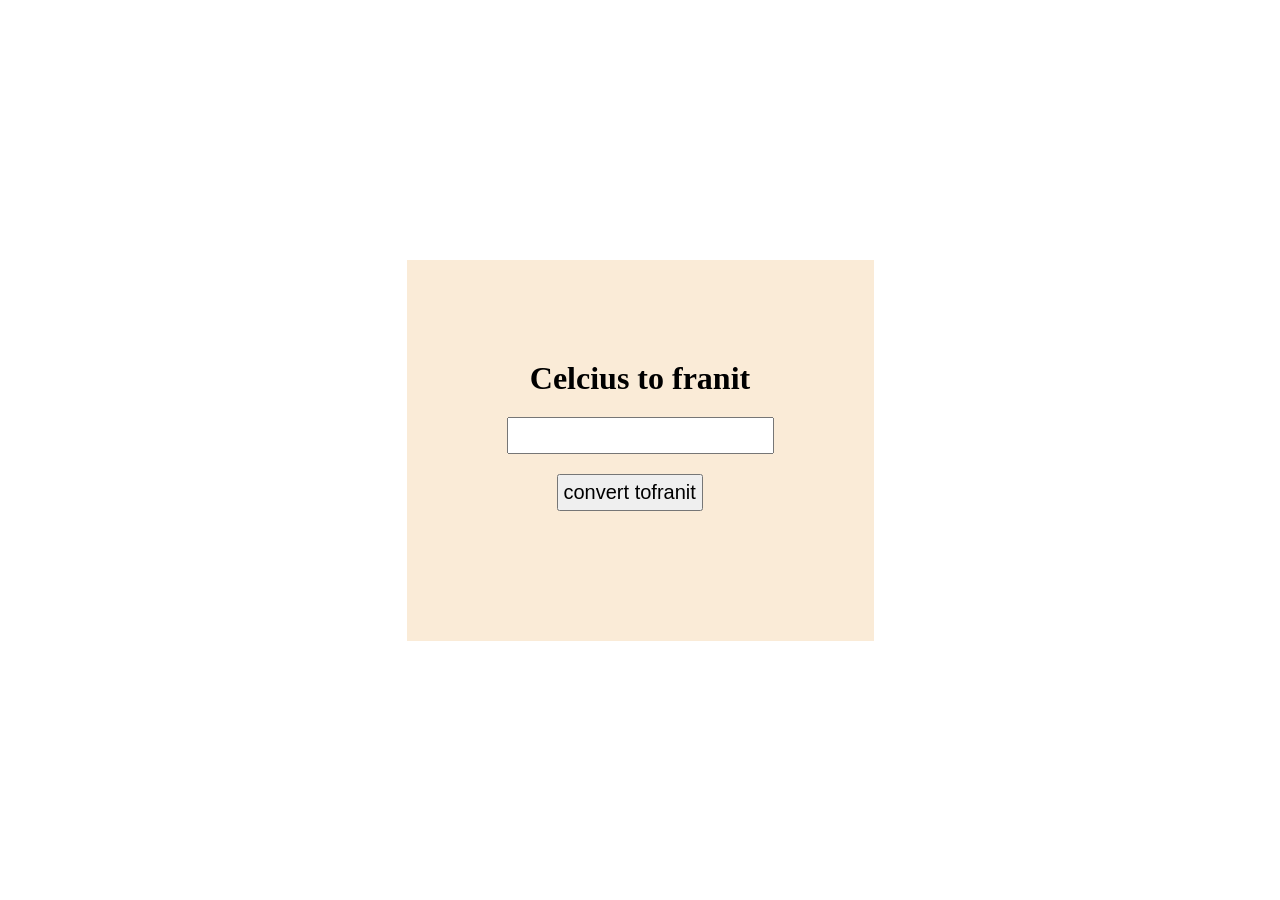
<file: Introduction/index.html>
<!DOCTYPE html>
<html lang="en">
<head>
    <meta charset="UTF-8">
    <meta name="viewport" content="width=
    , initial-scale=1.0">
    <title>Document</title>
    <link rel="stylesheet" href="Style.css">
    <script src="Script.js"></script>
</head>
<body>
    <!-- <script>
        let score=1000
        console.log("Your bill amout is Rs."+score);
    </script> -->
    
    <div class="cel">
        <h1>Celcius to franit</h1>
        <input type="text" id="input">
        <button class="submit" onclick="franit()">convert tofranit</button>
        <div class=res id="ans">

        </div>
    </div>
</body>
</html>
</file>
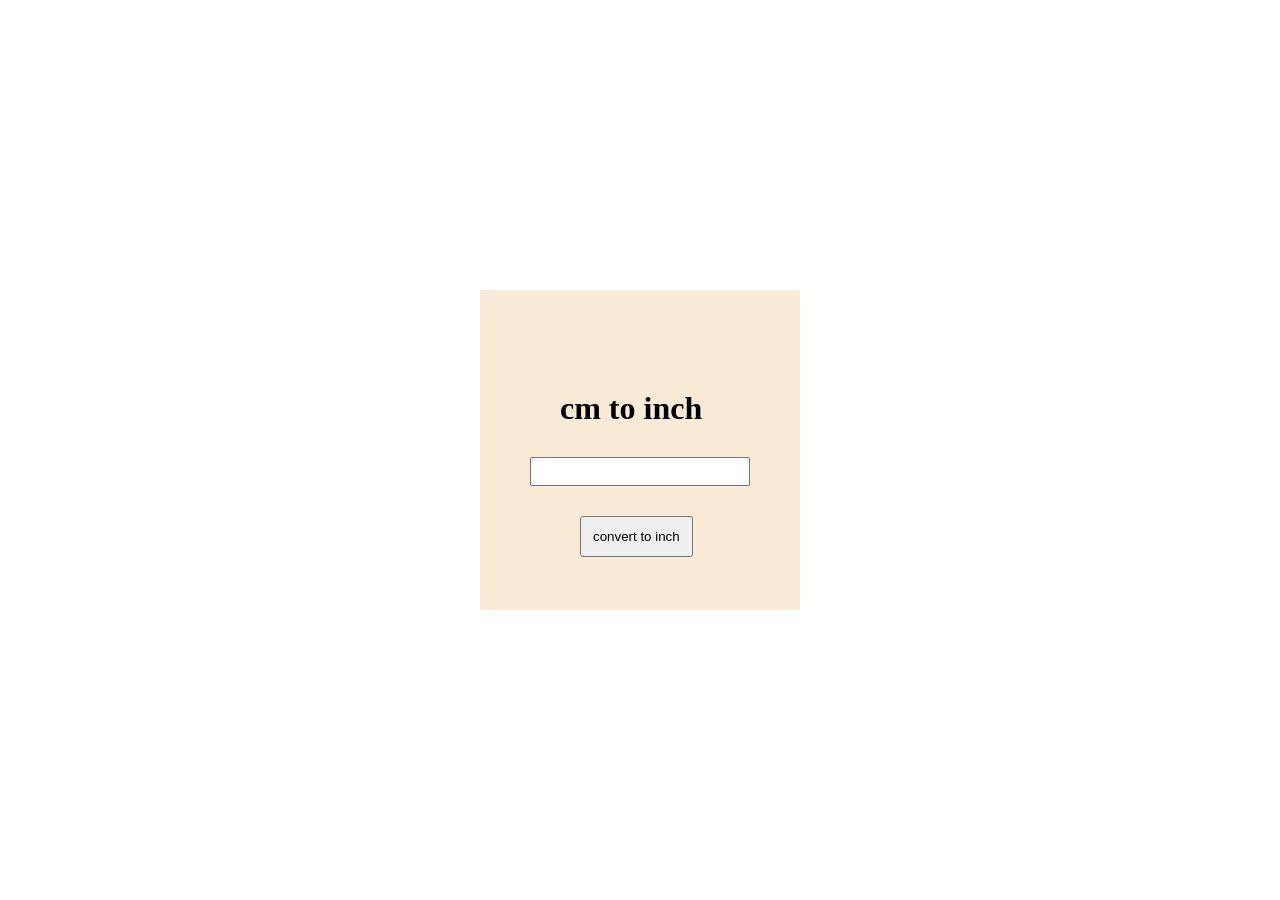
<file: h.html>
<!DOCTYPE html>
<html lang="en">
<head>
    <meta charset="UTF-8">
    <meta name="viewport" content="width=device-width, initial-scale=1.0">
    <title>Document</title>
    <link rel="stylesheet" href="h.css">
    <script src="h.js"></script>
</head>
<body>
    <div class="ful">
        <h1>cm to inch</h1>
        <input type="phone" id="input">
        <div>
        <button class="button" onclick="method()">convert to inch</button>
    </div>
    <!-- <div class="" id="result"></div> -->
    </div>
    <script>
        function method(){
    let cmval=Number(document.getElementById("input").value)
    let inchval=cmval/2.54
    let result=document.getElementById("result")
    result.innerHTML=inchval.toFixed(2)
}
    </script>
</body>
</html>
</file>
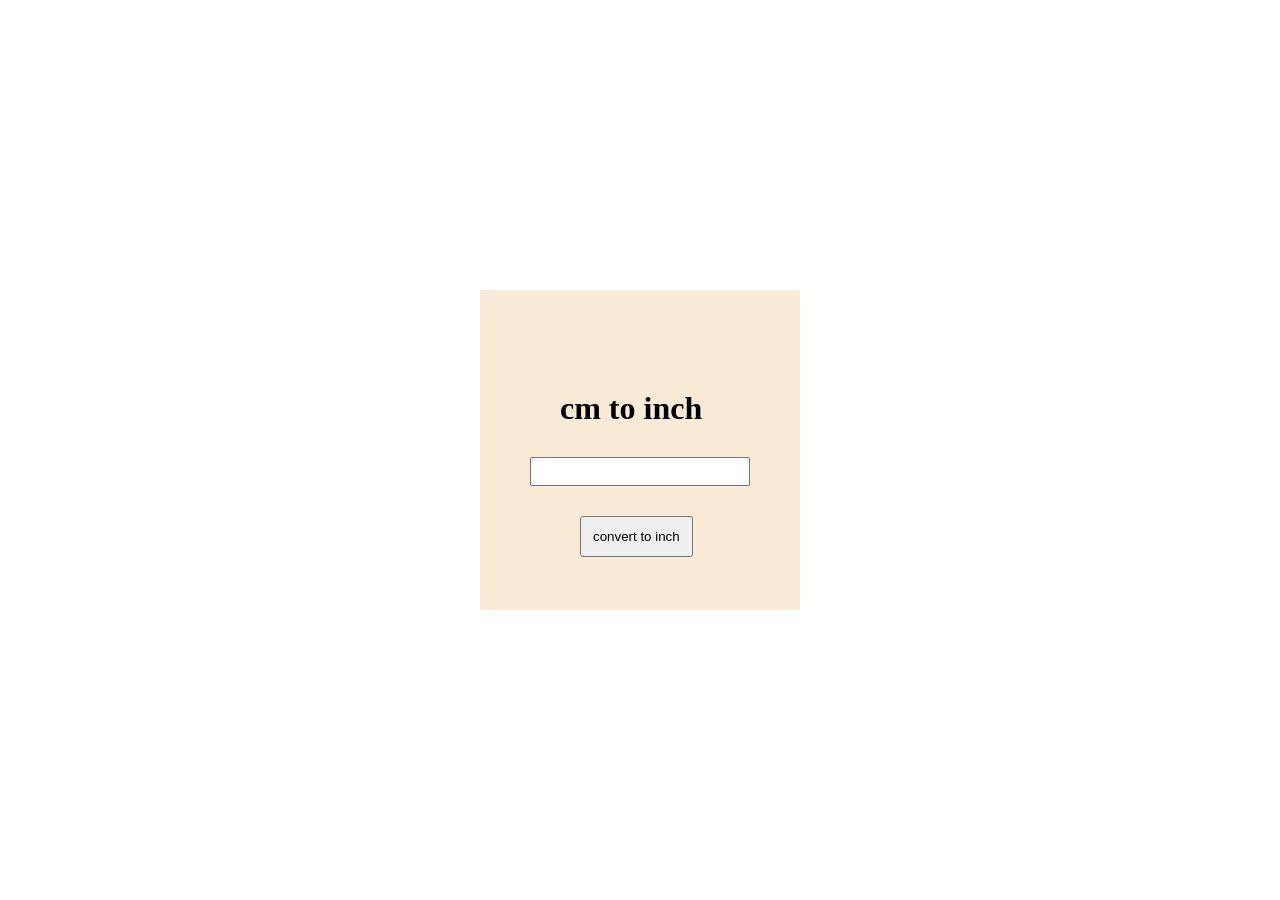
<file: t.html>
<!DOCTYPE html>
<html lang="en">
<head>
    <meta charset="UTF-8">
    <meta name="viewport" content="width=device-width, initial-scale=1.0">
    <title>Document</title>
    <link rel="stylesheet" href="h.css">
    <script src="h.js"></script>
</head>
<body>
    <div class="ful">
        <h1>cm to inch</h1>
        <input type="phone" id="input">
        <div>
        <button class="button" onclick="method()">convert to inch</button>
    </div>
    <div class="" id="result"></div>
    </div>
    <script>
        function method(){
    let cmval=Number(document.getElementById("input").value)
    let inchval=cmval/2.54
    let result=document.getElementById("result")
    result.innerHTML=inchval.toFixed(2)
}
    </script>
</body>
</html>
</file>
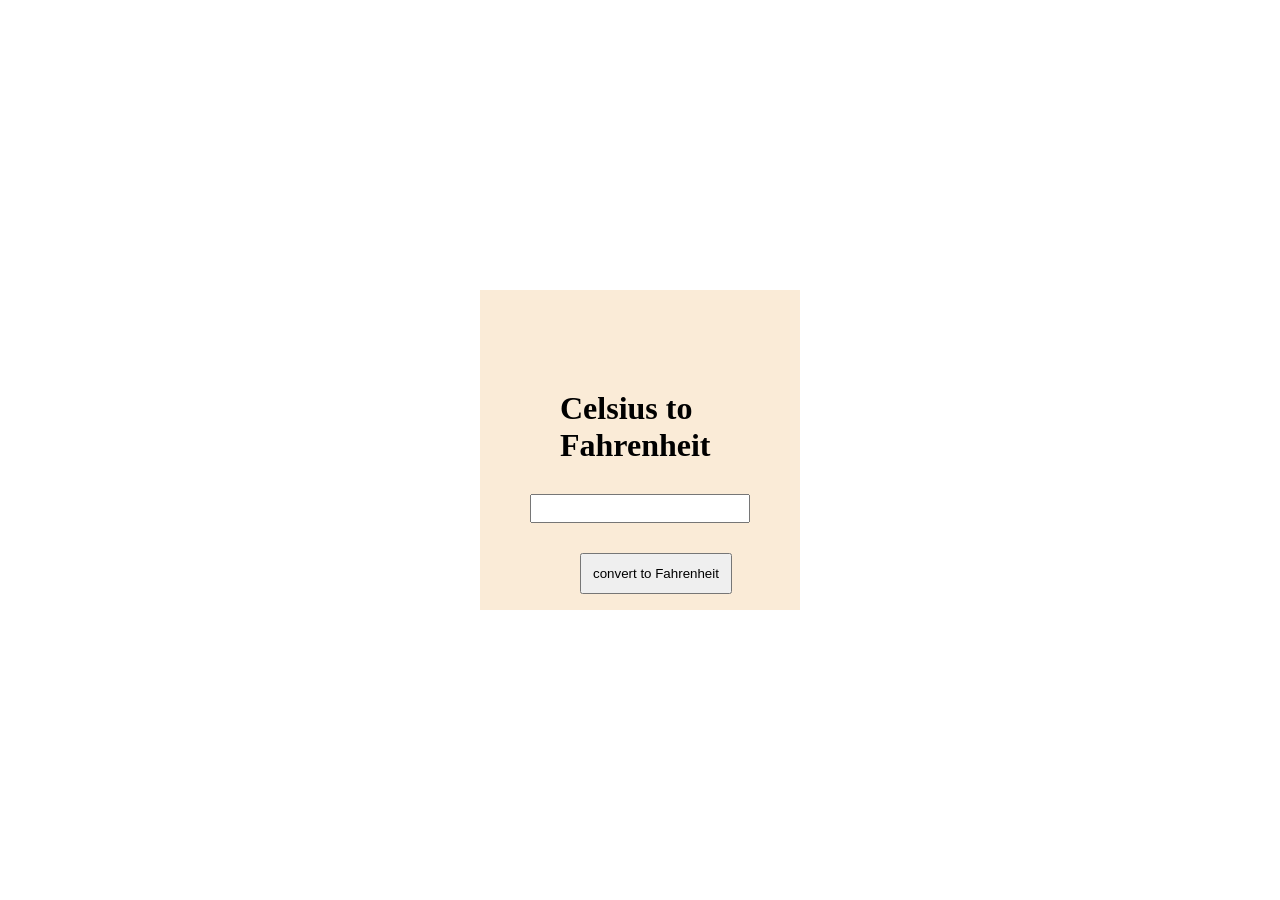
<file: CeleisToFranit/Celceis.html>
<!DOCTYPE html>
<html lang="en">
<head>
    <meta charset="UTF-8">
    <meta name="viewport" content="width=device-width, initial-scale=1.0">
    <title>Document</title>
    <link rel="stylesheet" href="Celceis.css">
    <script src="Celceis.js"></script>
</head>
<body>
    <div class="ful">
        <h1>Celsius to Fahrenheit</h1>
        <input type="phone" id="input">
        <div>
        <button class="button" onclick="method()">convert to Fahrenheit</button>
    </div>
    <div class="" id="result"></div>
    </div>
    <script>
       
    </script>
</body>
</html>
</file>
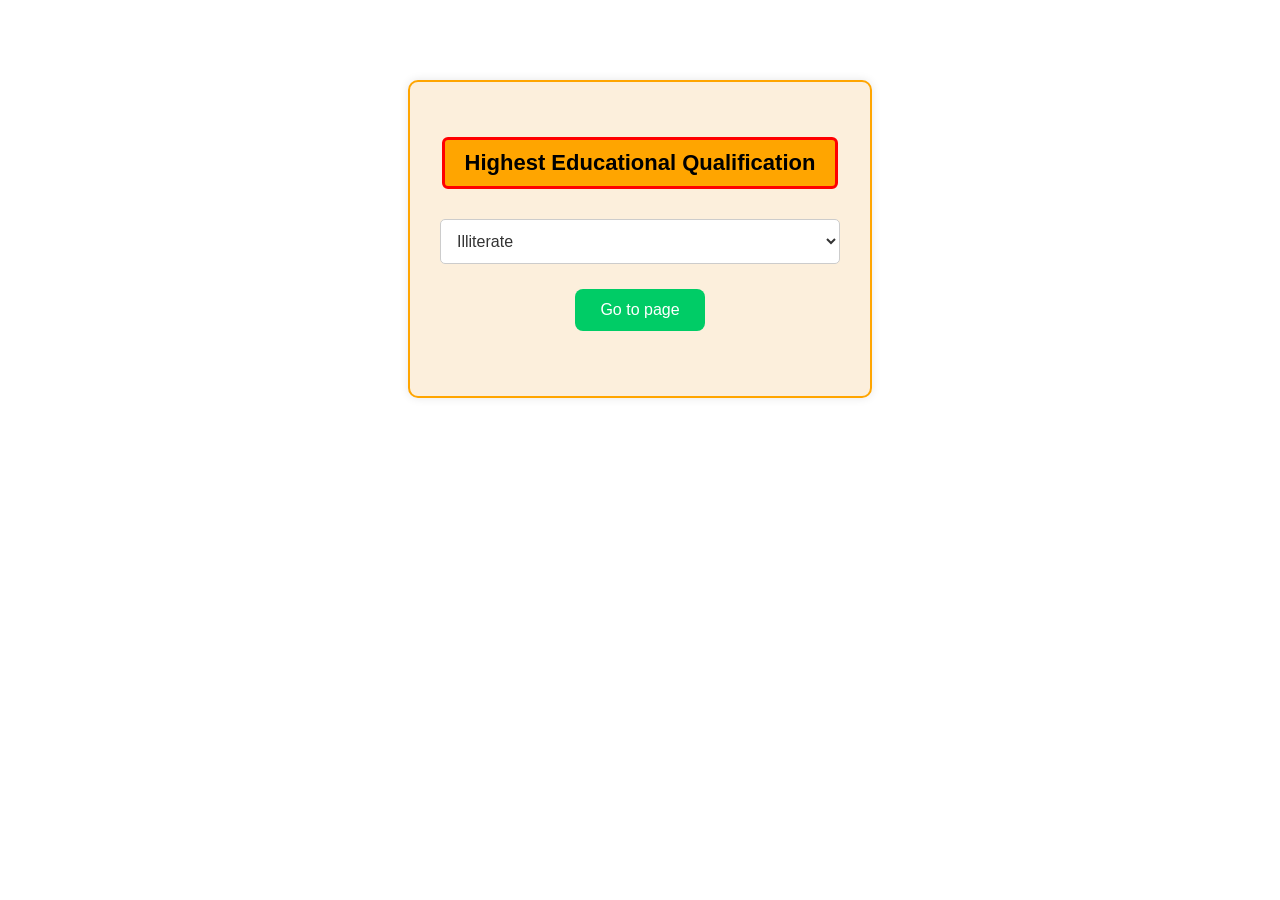
<file: Eligible/Elibile.html>
<!DOCTYPE html>
<html lang="en">
<head>
    <meta charset="UTF-8">
    <meta name="viewport" content="width=device-width, initial-scale=1.0">
    <title>Highest Educational Qualification</title>
    <link rel="stylesheet" href="Eligible.css">
</head>
<body>
    <div class="container">
        <h1 class="title">Highest Educational Qualification</h1>
        
        <div class="form-group">
            <select class="dropdown">
                <option value="Illiterate">Illiterate</option>
                <option value="High_School">High School</option>
                <option value="Undergraduate">Undergraduate</option>
                <option value="Postgraduate">Postgraduate</option>
                <option value="Doctorate">Doctorate</option>
            </select>
        </div>

        <div class="form-group">
            <button class="btn">Go to page</button>
        </div>
    </div>
</body>
</html>
</file>
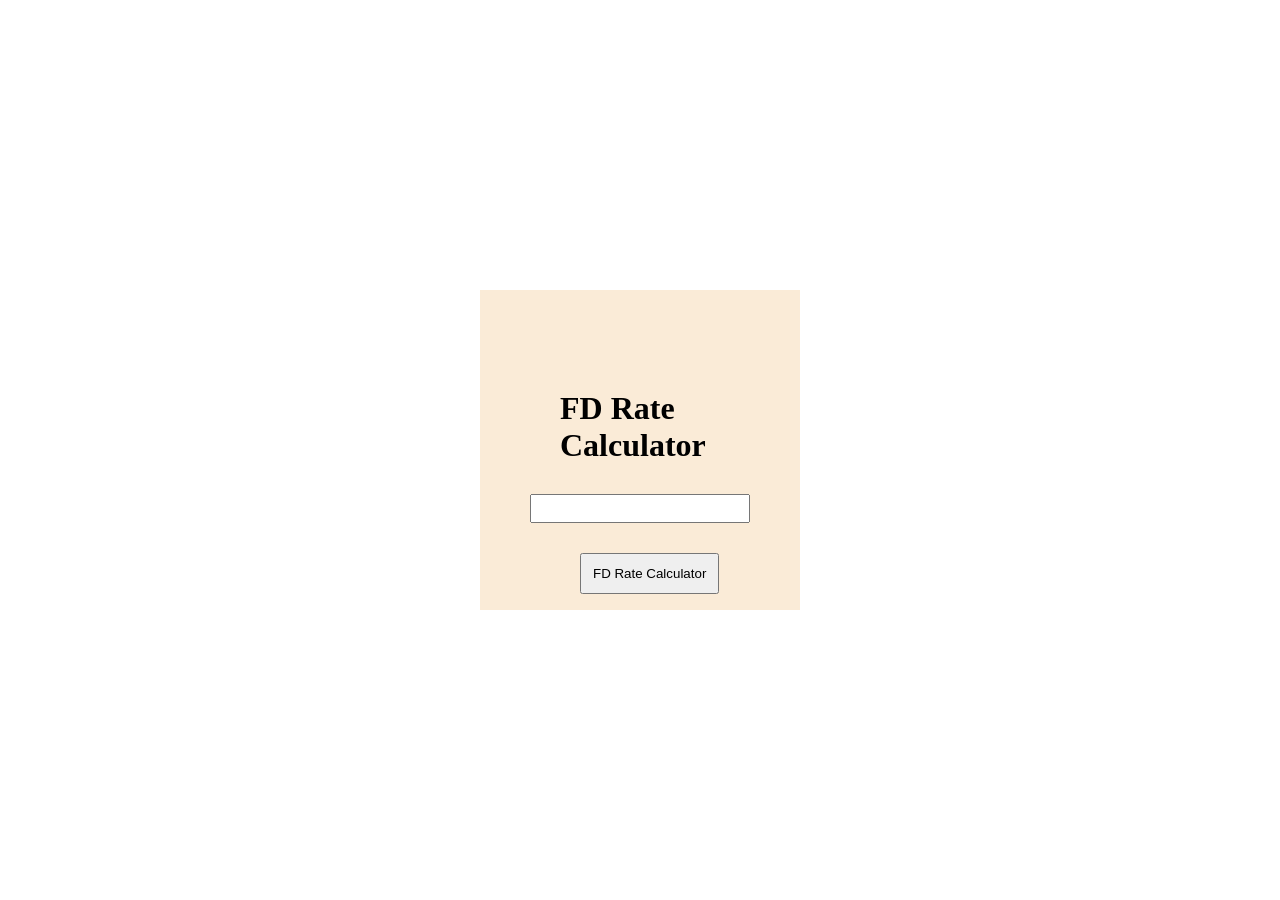
<file: FDRateCalculator/FDRate.html>
<!DOCTYPE html>
<html lang="en">
<head>
    <meta charset="UTF-8">
    <meta name="viewport" content="width=device-width, initial-scale=1.0">
    <title>FD Rate Calculator</title>
    <link rel="stylesheet" href="FDRate.css">
    <script src="FDRate.js"></script>
</head>
<body>
    <div class="ful">
        <h1>FD Rate Calculator</h1>
        <input type="phone" id="input">
        <div>
            <button class="button" onclick="method()">FD Rate Calculator</button>
        </div>
        <div id="result"></div>
    </div>
    
</body>
</html>
</file>
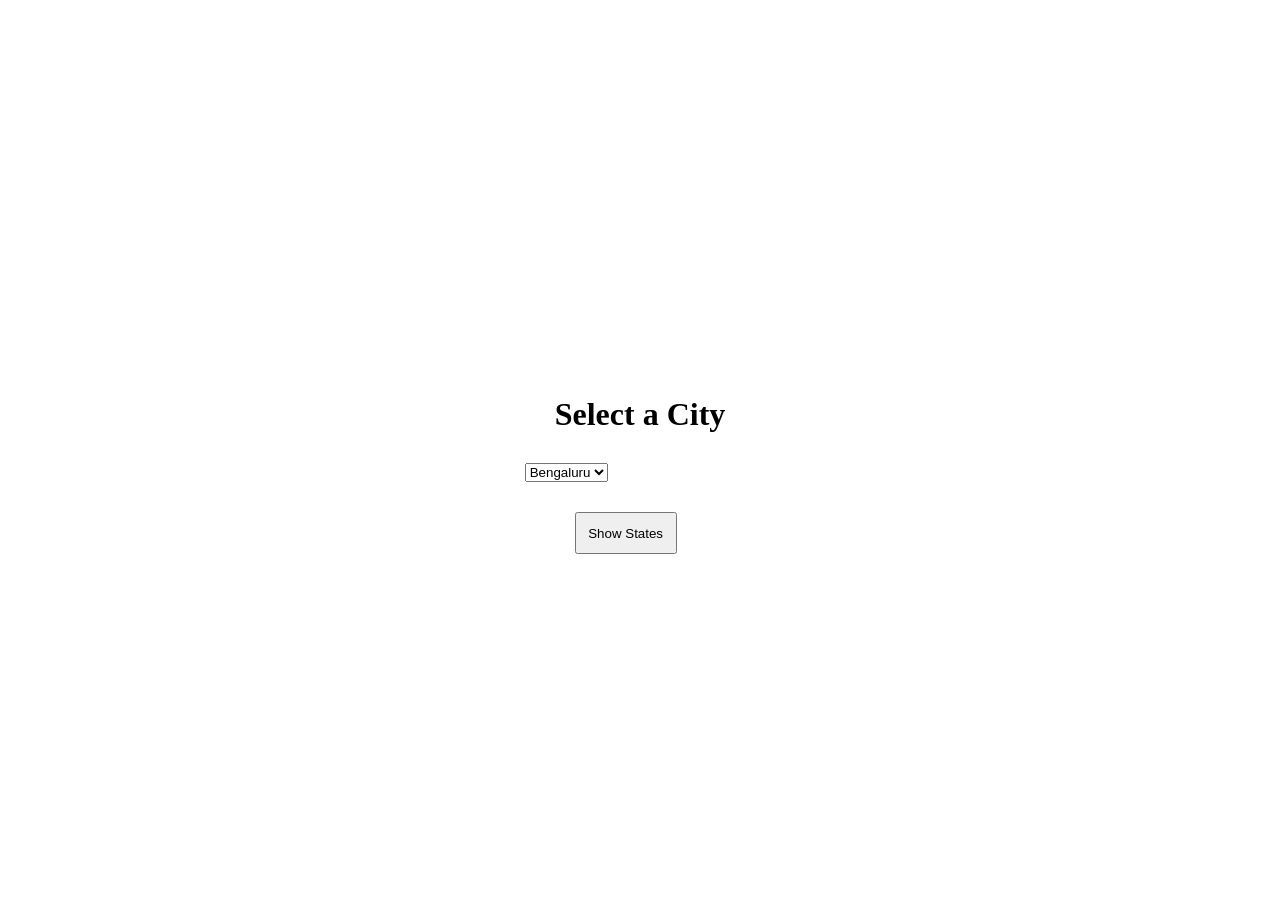
<file: SwitchCase/Switch.html>
<!DOCTYPE html>
<html lang="en">
<head>
    <meta charset="UTF-8">
    <meta name="viewport" content="width=device-width, initial-scale=1.0">
    <title>FD Rate Calculator</title>
    <link rel="stylesheet" href="Switch.css">
</head>
<body>
    <div id="ful">
        <h1>Select a City</h1>
        <select id="input">
            <option value="Bengaluru">Bengaluru</option>
            <option value="Chennai">Chennai</option>
            <option value="Delhi">Delhi</option>
            <option value="Mumbai">Mumbai</option>
        </select>
        <div>
            <button>Show States</button>
        </div>
    </div>

    <script src="Switch.js"></script>
</body>
</html>
</file>
<file: Introduction/Style.css>
*{
    margin: 0;
    padding: 0;
    box-sizing: border-box;
}
body{
    min-width: 100vw;
    min-height: 100vh;
    display: flex;
    justify-content: center;
    align-items: center;
}
.cel{
    background-color: antiquewhite;
    padding: 100px;
    
}
.res{
    margin-left: 50px;
    margin-top: 30px;
    font-size: 25px;
}
h1{
    text-align: center;
}
input{
    display: block;
    font-size: 20px;
    padding: 5px;
    margin-top: 20px;
}
button{
    padding: 5px;
    font-size: 20px;
    margin-top: 20px;
    margin-left: 50px;
}
</file>
<file: h.css>
*{
    margin: 0;
    padding: 0;box-sizing: border-box;
}
body{
    min-width: 100vm;
    min-height: 100vh;
    display: flex;
    justify-content: center;
    align-items: center;
}
.ful{
    background-color:antiquewhite;
    width: 20rem;
    height: 20rem;
    padding: 50px;
    
}
h1{
    margin-top: 20px;
    padding: 30px;
}
input{
    padding: 5px;
   width: 100%;
}
button{
    padding: 5%;
    margin-top:30px;
   margin-left: 50px;
    
}
</file>
<file: CeleisToFranit/Celceis.css>
*{
    margin: 0;
    padding: 0;box-sizing: border-box;
}
body{
    min-width: 100vm;
    min-height: 100vh;
    display: flex;
    justify-content: center;
    align-items: center;
}
.ful{
    background-color:antiquewhite;
    width: 20rem;
    height: 20rem;
    padding: 50px;
    
}
h1{
    margin-top: 20px;
    padding: 30px;
}
input{
    padding: 5px;
   width: 100%;
}
button{
    padding: 5%;
    margin-top:30px;
   margin-left: 50px;
    
}
</file>
<file: Eligible/Eligible.css>
body {
    background-color: #fff;
    font-family: Arial, sans-serif;
}

.container {
    width: 400px;
    margin: 80px auto;
    background-color: #fcefdc;
    border: 2px solid orange;
    border-radius: 10px;
    padding: 40px 30px;
    box-shadow: 0 0 10px rgba(0,0,0,0.1);
    text-align: center;
}

.title {
    font-size: 22px;
    font-weight: bold;
    color: black;
    background-color: orange;
    border: 3px solid red;
    display: inline-block;
    padding: 10px 20px;
    border-radius: 6px;
    margin-bottom: 30px;
    animation: slideDown 1s ease-in-out;
}

.form-group {
    margin-bottom: 25px;
}

.dropdown {
    width: 100%;
    padding: 12px;
    font-size: 16px;
    border-radius: 5px;
    border: 1px solid #ccc;
    background-color: white;
    color: #333;
}

.btn {
    padding: 12px 25px;
    background-color: #00cc66;
    color: white;
    border: none;
    border-radius: 8px;
    font-size: 16px;
    cursor: pointer;
    transition: transform 0.3s ease, background-color 0.3s ease;
    transform: scale(1);
}

.btn:hover {
    background-color: #00994d;
    transform: scale(1.05);
}
</file>
<file: FDRateCalculator/FDRate.css>
*{
    margin: 0;
    padding: 0;box-sizing: border-box;
}
body{
    min-width: 100vm;
    min-height: 100vh;
    display: flex;
    justify-content: center;
    align-items: center;
}
.ful{
    background-color:antiquewhite;
    width: 20rem;
    height: 20rem;
    padding: 50px;
    
}
h1{
    margin-top: 20px;
    padding: 30px;
}
input{
    padding: 5px;
   width: 100%;
}
button{
    padding: 5%;
    margin-top:30px;
   margin-left: 50px;
    
}
</file>
<file: SwitchCase/Switch.css>
*{
    margin: 0;
    padding: 0;box-sizing: border-box;
}
body{
    min-width: 100vm;
    min-height: 100vh;
    display: flex;
    justify-content: center;
    align-items: center;
}
.ful{
    background-color:antiquewhite;
    width: 20rem;
    height: 20rem;
    padding: 50px;
    
}
h1{
    margin-top: 20px;
    padding: 30px;
}
input{
    padding: 5px;
   width: 100%;
}
button{
    padding: 5%;
    margin-top:30px;
   margin-left: 50px;
    
}
</file>
